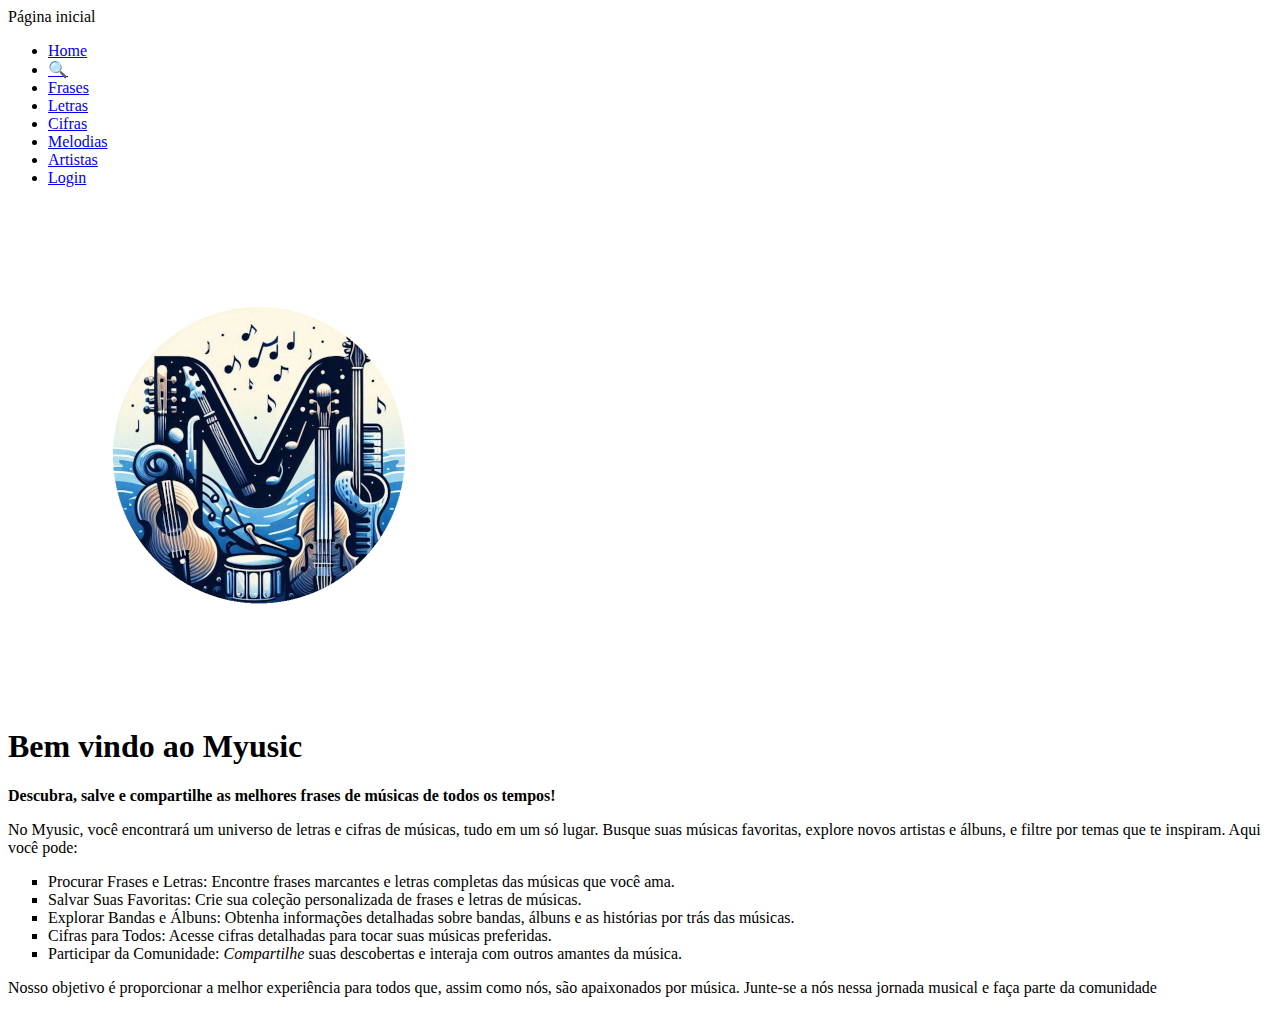
<file: site-exemplo/introdução/index.html>
<!DOCTYPE html>
<html lang="pt-br">
<head>
    <meta charset="UTF-8">
    <meta name="viewport" content="width=device-width, initial-scale=1.0">
    <link rel="shortcut icon" href="imagens/favicon-32x32.png" type="image/x-icon">
    <title>Myusic</title>
</head>
<body>
    <main>Página inicial</main>
    <header>
        <nav>
            <ul>
                <li>
                    <a href="index.html">Home</a>
                </li>
                <li>
                    <a href="../buscar/busca.html">🔍</a>
                </li>
                <li><a href="../frases/frases.html">Frases</a></li>
                <li><a href="../letras/letras.html">Letras</a></li>
                <li><a href="../cifras/cifras.html">Cifras</a></li>
                <li><a href="../melodias/melodias.html">Melodias</a></li>
                <li><a href="../artistas/artistas.html">Artistas</a></li>
                <li><a href="../login/login.html">Login</a></li>

            </ul>
        </nav>
    </header>
    <img src="imagens/img M intro recorte full 500.png" alt="Logo da introdução">
    <h1>Bem vindo ao Myusic</h1>
    <p><strong>Descubra, salve e compartilhe as melhores frases de músicas de todos os tempos!</strong></p>
    <p>No Myusic, você encontrará um universo de letras e cifras de músicas, tudo em um só lugar. Busque suas músicas favoritas, explore novos artistas e álbuns, e filtre por temas que te inspiram. Aqui você pode:
        <ul type="square">
            <li>Procurar Frases e Letras: Encontre frases marcantes e letras completas das músicas que você ama.</li>
            <li>Salvar Suas Favoritas: Crie sua coleção personalizada de frases e letras de músicas.</li>
            <li>Explorar Bandas e Álbuns: Obtenha informações detalhadas sobre bandas, álbuns e as histórias por trás das músicas.</li>
            <li>Cifras para Todos: Acesse cifras detalhadas para tocar suas músicas preferidas.</li>
            <li>Participar da Comunidade: <em>Compartilhe</em> suas descobertas e interaja com outros amantes da música.</li>
        </ul>
    </p>
    <p>Nosso objetivo é proporcionar a melhor experiência para todos que, assim como nós, são apaixonados por música. Junte-se a nós nessa jornada musical e faça parte da comunidade</p>
    
</body>
</html>
</file>
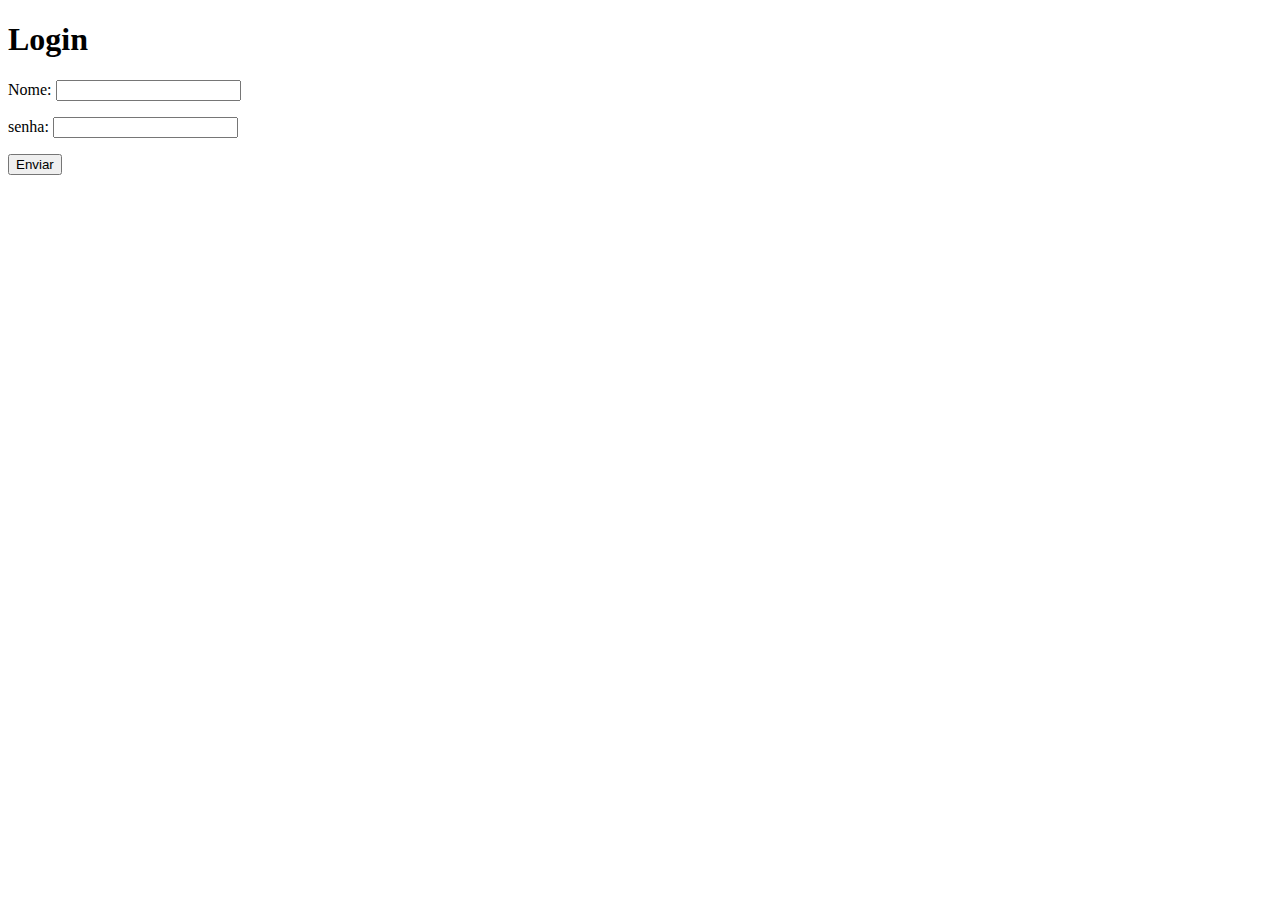
<file: site-exemplo/login/login.html>
<!DOCTYPE html>
<html lang="en">
<head>
    <meta charset="UTF-8">
    <meta name="viewport" content="width=device-width, initial-scale=1.0">
    <title>Document</title>
</head>
<body>
  <h1>Login</h1>  
  <form>
    <p>Nome: <input type="text" name="nome" id="nome"> </p>
    <p>senha: <input type="password" name="senha" id="senha"></p>
    <p> <input type="submit" value="Enviar"></p>
  </form>
</body>
</html>
</file>
